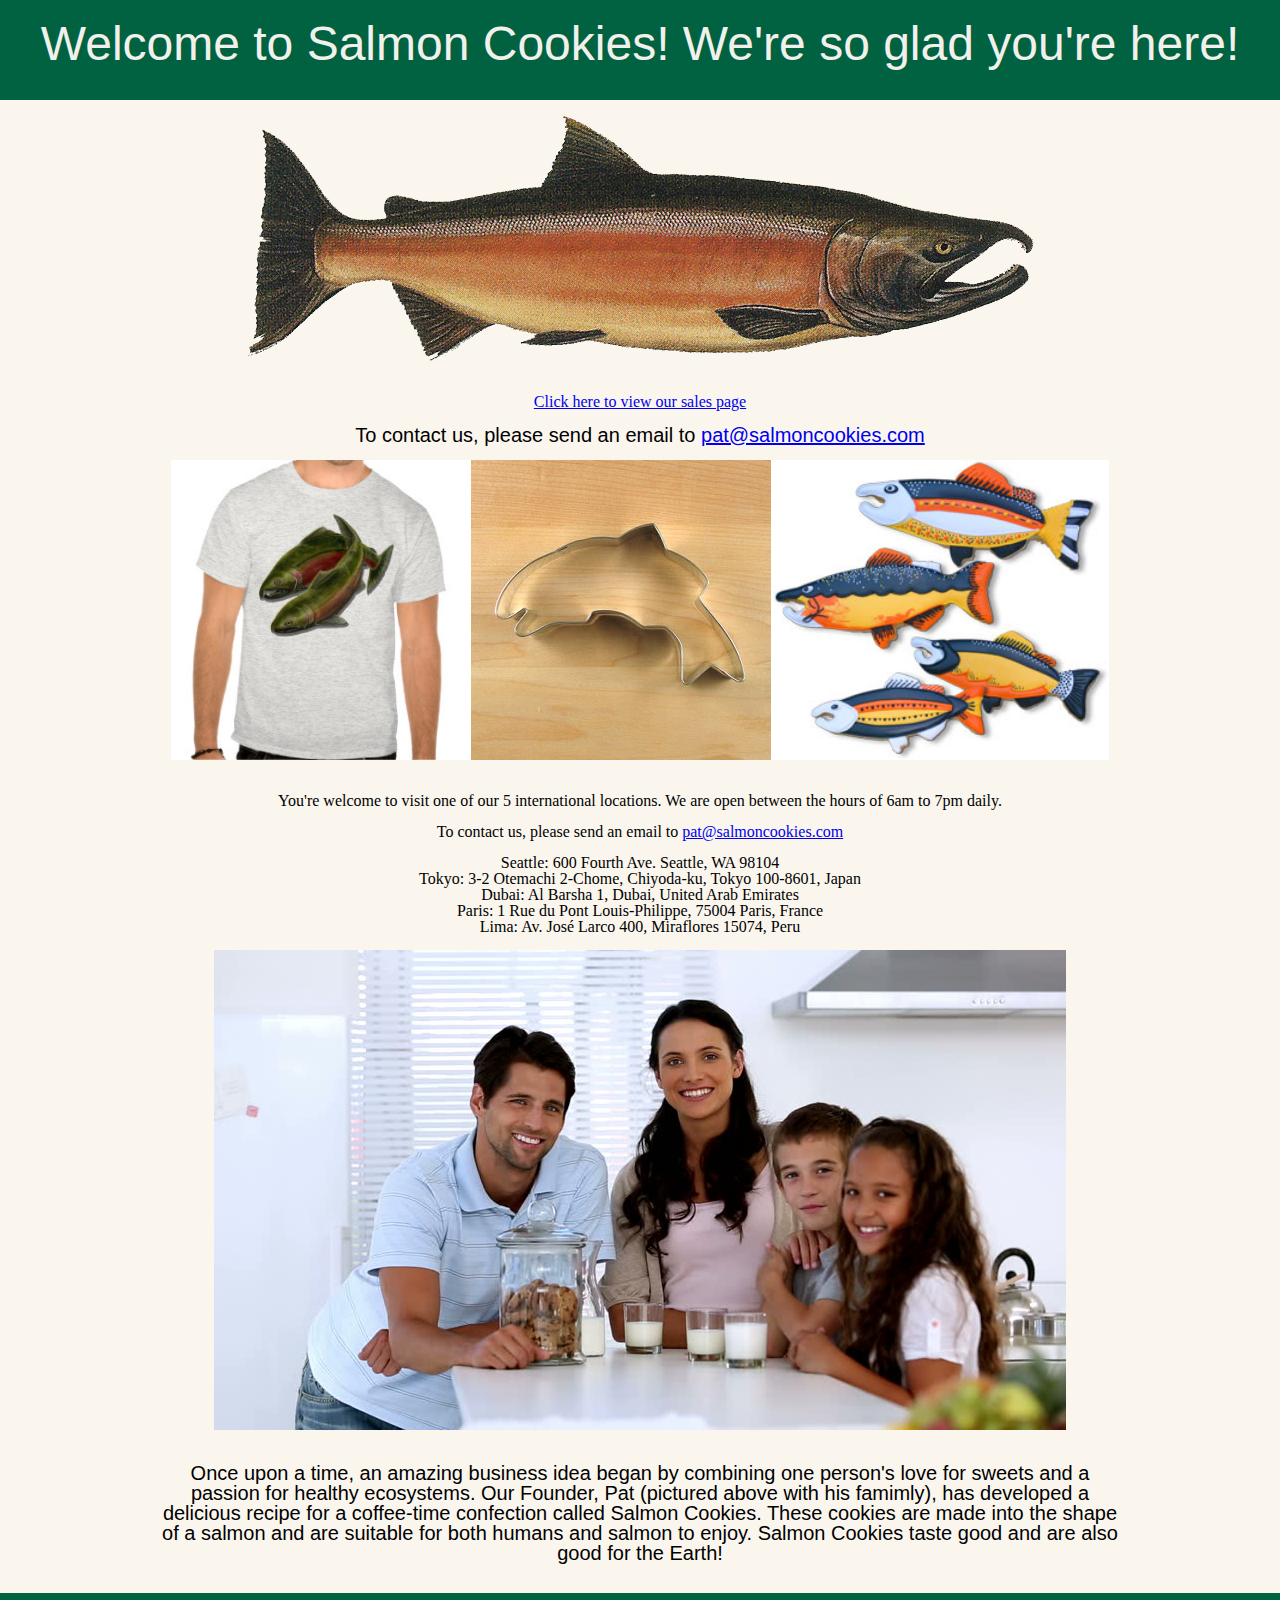
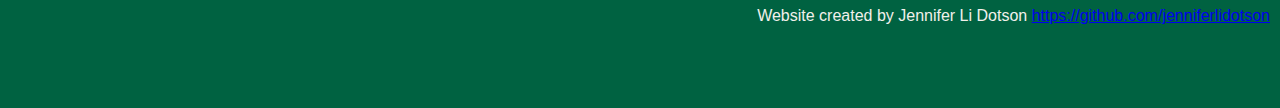
<file: index.html>
<!DOCTYPE html>
<html lang="en">
<head>
  <meta charset="UTF-8">
  <meta http-equiv="X-UA-Compatible" content="IE=edge">
  <meta name="viewport" content="width=device-width, initial-scale=1.0">
  <title>Salmon Cookies</title>
  <link rel="stylesheet" href="css/reset.css">
  <link rel="stylesheet" href="css/style.css">
</head>
<body>
  <header>
    <h1>Welcome to Salmon Cookies! We're so glad you're here!</h1>
  </header><p></p><p></p>
<center><img src="img/salmon.png" alt="Salmon Cookies Logo"></center>
  <main>

    <center><a href="sales.html">Click here to view our sales page</a></center>
    <center><p></p><p>To contact us, please send an email to <a href = "mailto: pat@salmoncookies.com">pat@salmoncookies.com</a></p></center>
<p></p>
<p></p>
<center><img src="img/shirt.jpg" height="300" alt="Shirt"><img src="img/cutter.jpeg" height="300" alt="Cutter"><img src="img/fish.jpg" height="300" alt="Fish"></center>
<center>You're welcome to visit one of our 5 international locations. We are open between the hours of 6am to 7pm daily.</center></center><center><p></p>To contact us, please send an email to <a href = "mailto: pat@salmoncookies.com">pat@salmoncookies.com</a></p></center>
    <center>Seattle: 600 Fourth Ave. Seattle, WA 98104 </center>
    <center>Tokyo: 3-2 Otemachi 2-Chome, Chiyoda-ku, Tokyo 100-8601, Japan</center>
    <center>Dubai: Al Barsha 1, Dubai, United Arab Emirates</center>
    <center>Paris: 1 Rue du Pont Louis-Philippe, 75004 Paris, France</center>
    <center>Lima: Av. José Larco 400, Miraflores 15074, Peru</center>
    <p></p>   
    <center><img src="img/family.jpg" alt=""></center>
    <center><p>Once upon a time, an amazing business idea began by combining one person's love for sweets and a passion for healthy ecosystems. Our Founder, Pat (pictured above with his famimly), has developed a delicious recipe for a coffee-time confection called Salmon Cookies. These cookies are made into the shape of a salmon and are suitable for both humans and salmon to enjoy. Salmon Cookies taste good and are also good for the Earth!</p></center>
    <!-- <section id="store-profiles"></section> -->

  </main>
  <footer>
      Website created by Jennifer Li Dotson
      <a href="https://github.com/jenniferlidotson * ">https://github.com/jenniferlidotson
  </footer>
  <!-- <script src="js/app2.js"></script> -->
</body>
</html>
</file>
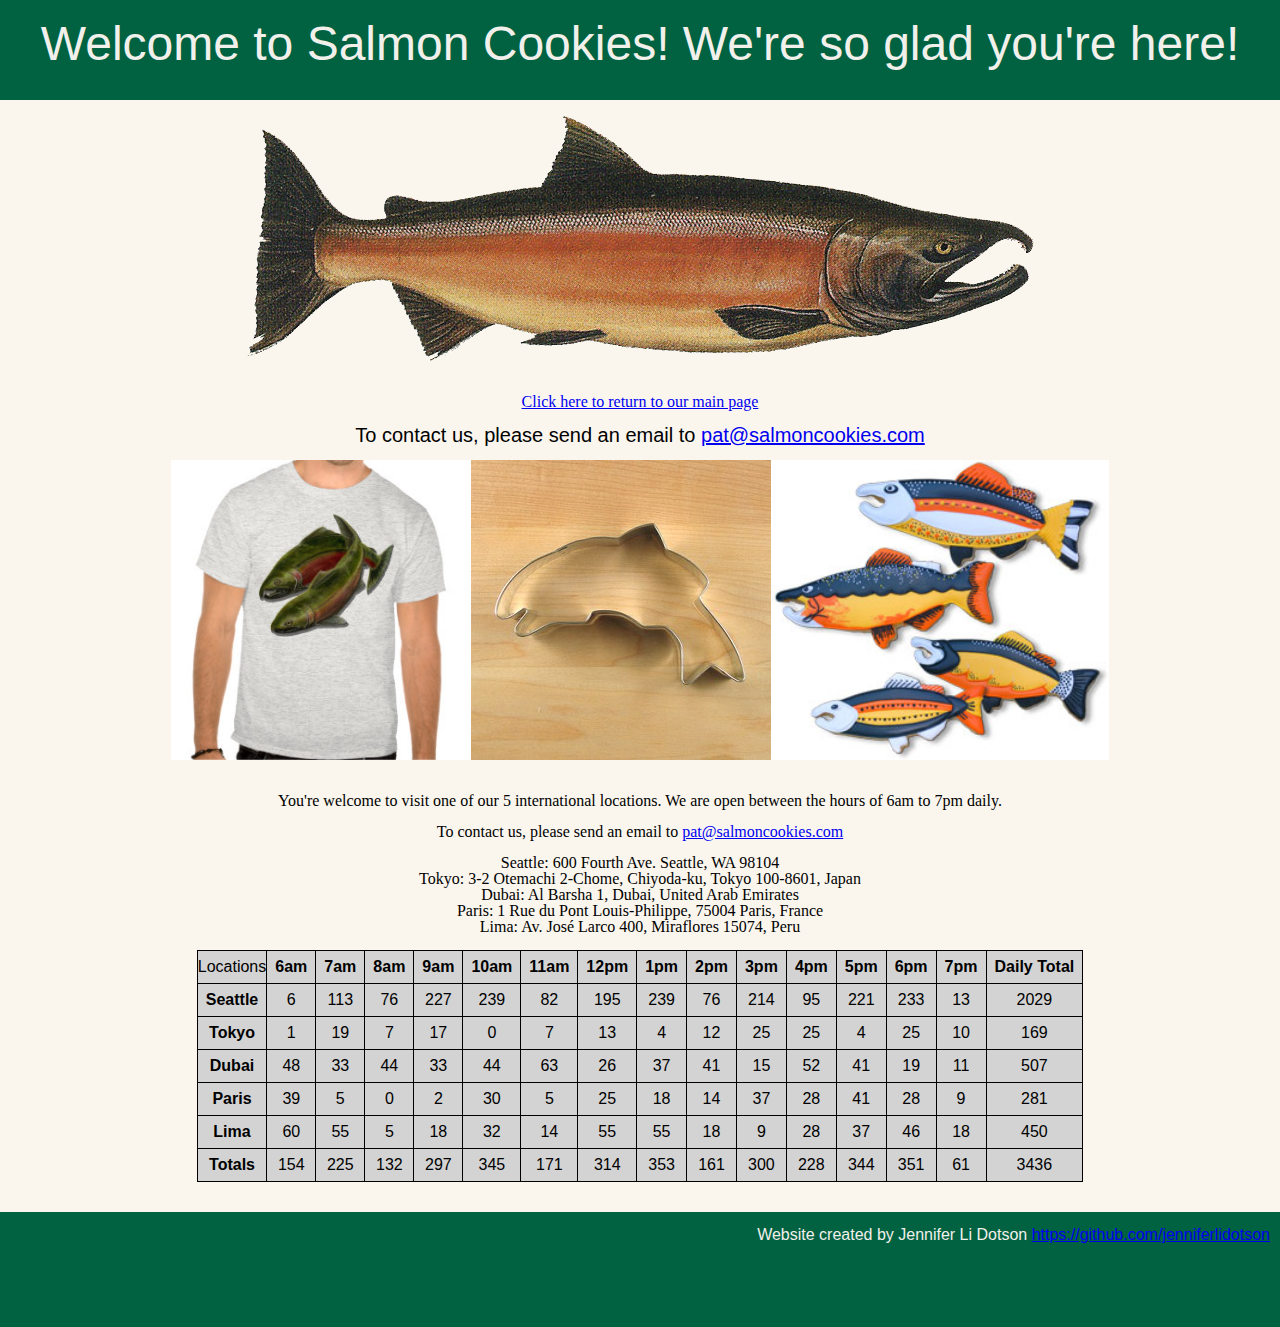
<file: sales.html>
<!DOCTYPE html>
<html lang="en">
<head>
  <meta charset="UTF-8">
  <meta http-equiv="X-UA-Compatible" content="IE=edge">
  <meta name="viewport" content="width=device-width, initial-scale=1.0">
  <title>Salmon Cookies</title>
  <link rel="stylesheet" href="css/reset.css">
  <link rel="stylesheet" href="css/style.css">
</head>
<body>
  <header>
    <h1>Welcome to Salmon Cookies! We're so glad you're here!</h1>
  </header><p></p><p></p>
<center><img src="img/salmon.png" alt="Salmon Cookies Logo"></center>
  <main>
    <center><a href="index.html">Click here to return to our main page</a></center>
    <center><p></p><p>To contact us, please send an email to <a href = "mailto: pat@salmoncookies.com">pat@salmoncookies.com</a></p></center>
<p></p>
<p></p>
<center><img src="img/shirt.jpg" height="300" alt="Shirt"><img src="img/cutter.jpeg" height="300" alt="Cutter"><img src="img/fish.jpg" height="300" alt="Fish"></center>
<center>You're welcome to visit one of our 5 international locations. We are open between the hours of 6am to 7pm daily.</center><center><p></p>To contact us, please send an email to <a href = "mailto: pat@salmoncookies.com">pat@salmoncookies.com</a></p></center>
<center>Seattle: 600 Fourth Ave. Seattle, WA 98104 </center>
<center>Tokyo: 3-2 Otemachi 2-Chome, Chiyoda-ku, Tokyo 100-8601, Japan</center>
<center>Dubai: Al Barsha 1, Dubai, United Arab Emirates</center>
<center>Paris: 1 Rue du Pont Louis-Philippe, 75004 Paris, France</center>
<center>Lima: Av. José Larco 400, Miraflores 15074, Peru</center>
<p></p>
    <center><table id="sale-table"></table></center>
  </main>
  <footer>
    Website created by Jennifer Li Dotson
    <a href="https://github.com/jenniferlidotson * ">https://github.com/jenniferlidotson
</footer>
  <script src="js/app.js"></script>
</body>
</html>
</file>
<file: css/style.css>
h1 {
    font-size: 3vwborder 2px; 
    color: #f2f0eb;
  }
    
  body {
    background-color: #faf6ee;
  }
  
  header {
    background-color: #006241;
    height: 100px;
  }
  
  h1 {
    font-family: sans-serif;
    background-color: inherit;
    font-size: 3em;
    text-align: center;
    padding-top: 20px;
    margin-bottom: 50px;
  }
  
  main>h2 {
    font-family: sans-serif;
    font-size: 1.75em;
    padding: 30px;
    margin: auto;
    margin-bottom: 10px;
    width: 75%;
    justify-content: center;
    flex-wrap: wrap
  }
  
  section {
    width: 75%;
    margin: auto;
    display: flex;
    justify-content: space-evenly;
    flex-wrap: wrap;
  }
  
  article {
    border: 5px double black;
    background-color: #d4e9e2;
    padding: 30px;
    margin-top: 30px;
  }
  
  article h2 {
    font-family: sans-serif;
    font-size: 1.75em;
    padding-bottom: 10px;
    text-decoration: underline;
  }
  
  p {
    font-size: 1.25em;
    font-family: sans-serif;
    margin-bottom: 15px;
    width: 75%;
    justify-content: center;
    flex-wrap: wrap
  }
  
  ul {
    font-size: 1.75em;
    font-family: sans-serif;
    list-style-type: disc;
    list-style-position: inside;
    margin-bottom: 15px;
  }
  
  li {
    font-family: sans-serif;
    font-size: .75em;
    margin-top: 15px;
  
  }
  
  img {
    margin-bottom: 30px;
  }
  
  table * {
    font-family: sans-serif;
    background-color: lightgrey;
    text-align: center;
    border: 1px double black;
    padding: 8px;
  }
  
  th {
    font-weight:900;
  }
  
  td {
    text-align: center;
  }
  
  
  footer {
    font-family: sans-serif;
    font-size: 1em;
    padding-top: 15px;
    text-align: right;
    padding-right: 10px;
    height: 100px;
    background-color: #006241;
    margin-top: 30px;
    color: #f2f0eb;
    align-self: center;
  }
</file>
